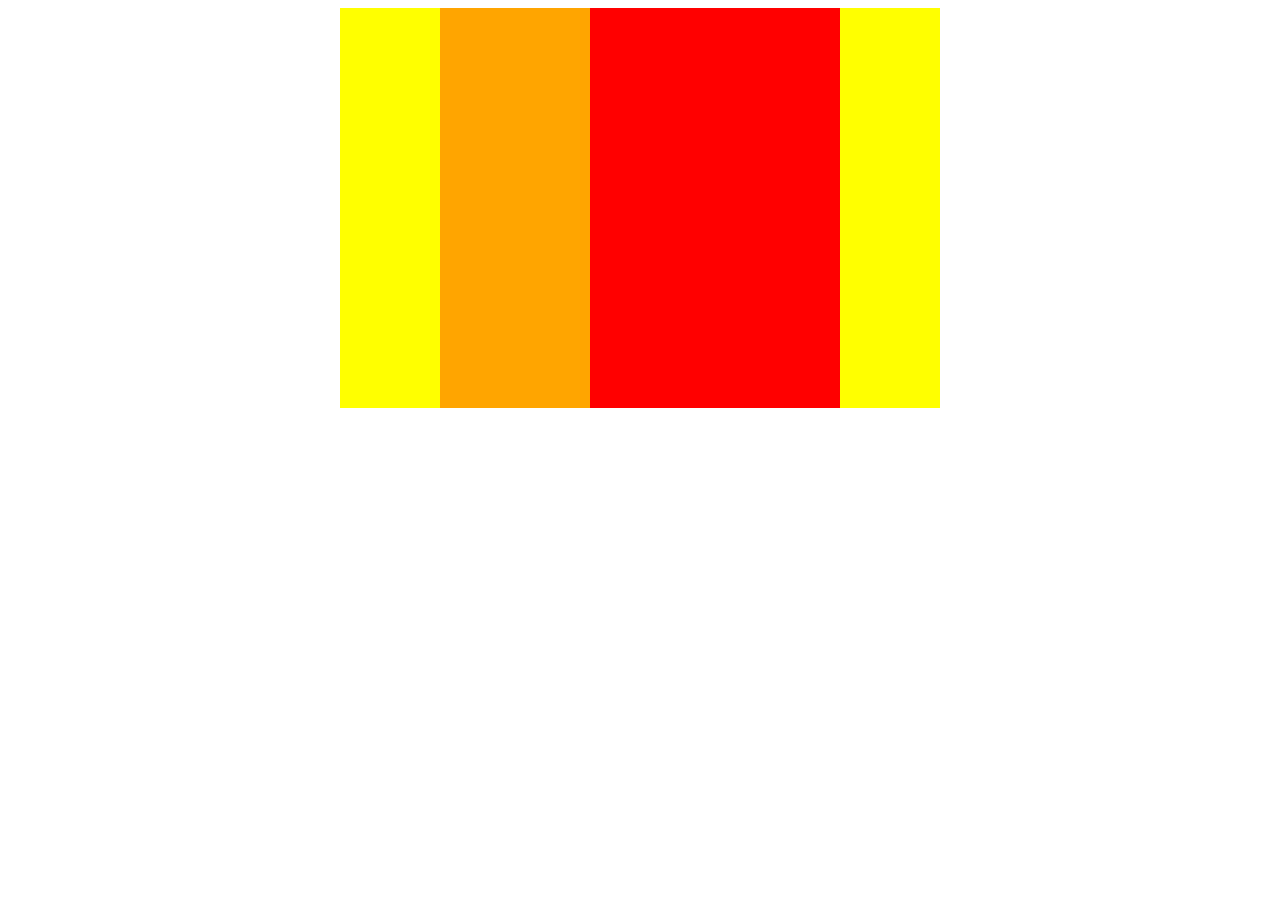
<file: boxes/index.html>
<!DOCTYPE html>
<html lang="ja">
  <head>
    <meta charset="UTF-8"/>
    <link rel="stylesheet" href="style.css"/>
    <title>1-4 問3</title>
  </head>

  <body>
    <div class="boxes">
      <div class="box1"></div>
      <div class="box2"></div>
    </div>
  </body>
</html>
</file>
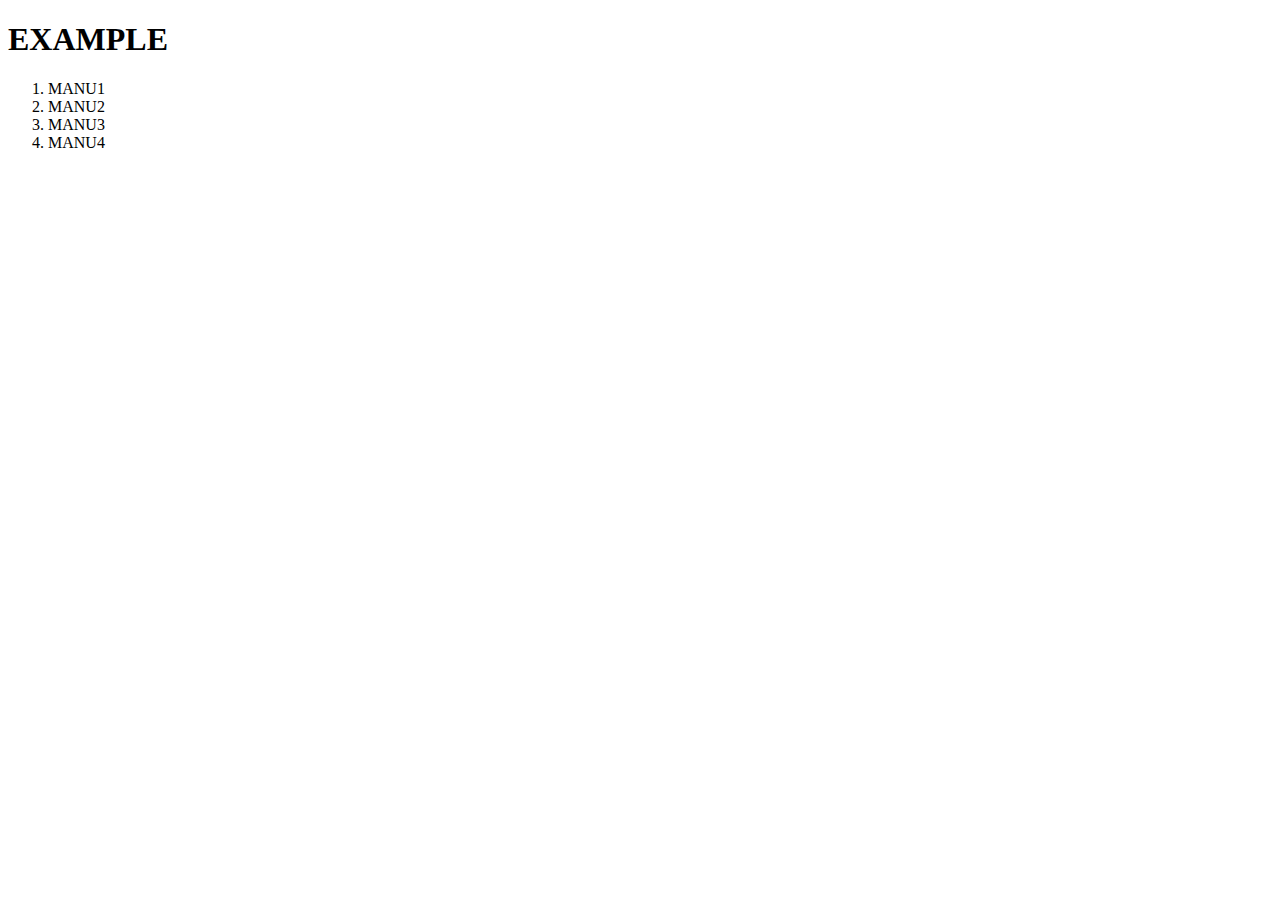
<file: 1-5-3/example.html>
<!DOCTYPE html>
<html lang="ja">
<head>
  <meta charset="UTF-8">
  <link rel="styleshreet" href="example.css"/>
  <title>EXAMPLE</title>
</head>

<body>
  <header>
    <h1 class="heading">EXAMPLE</h1>
  </header>

  <nav class="nav">
    <ol class="list">
      <li class="list-item">MANU1</li>
      <li class="list-item">MANU2</li>
      <li class="list-item">MANU3</li>
      <li class="list-item">MANU4</li>
    </ol>
  </nav>
</body>
</html>
</file>
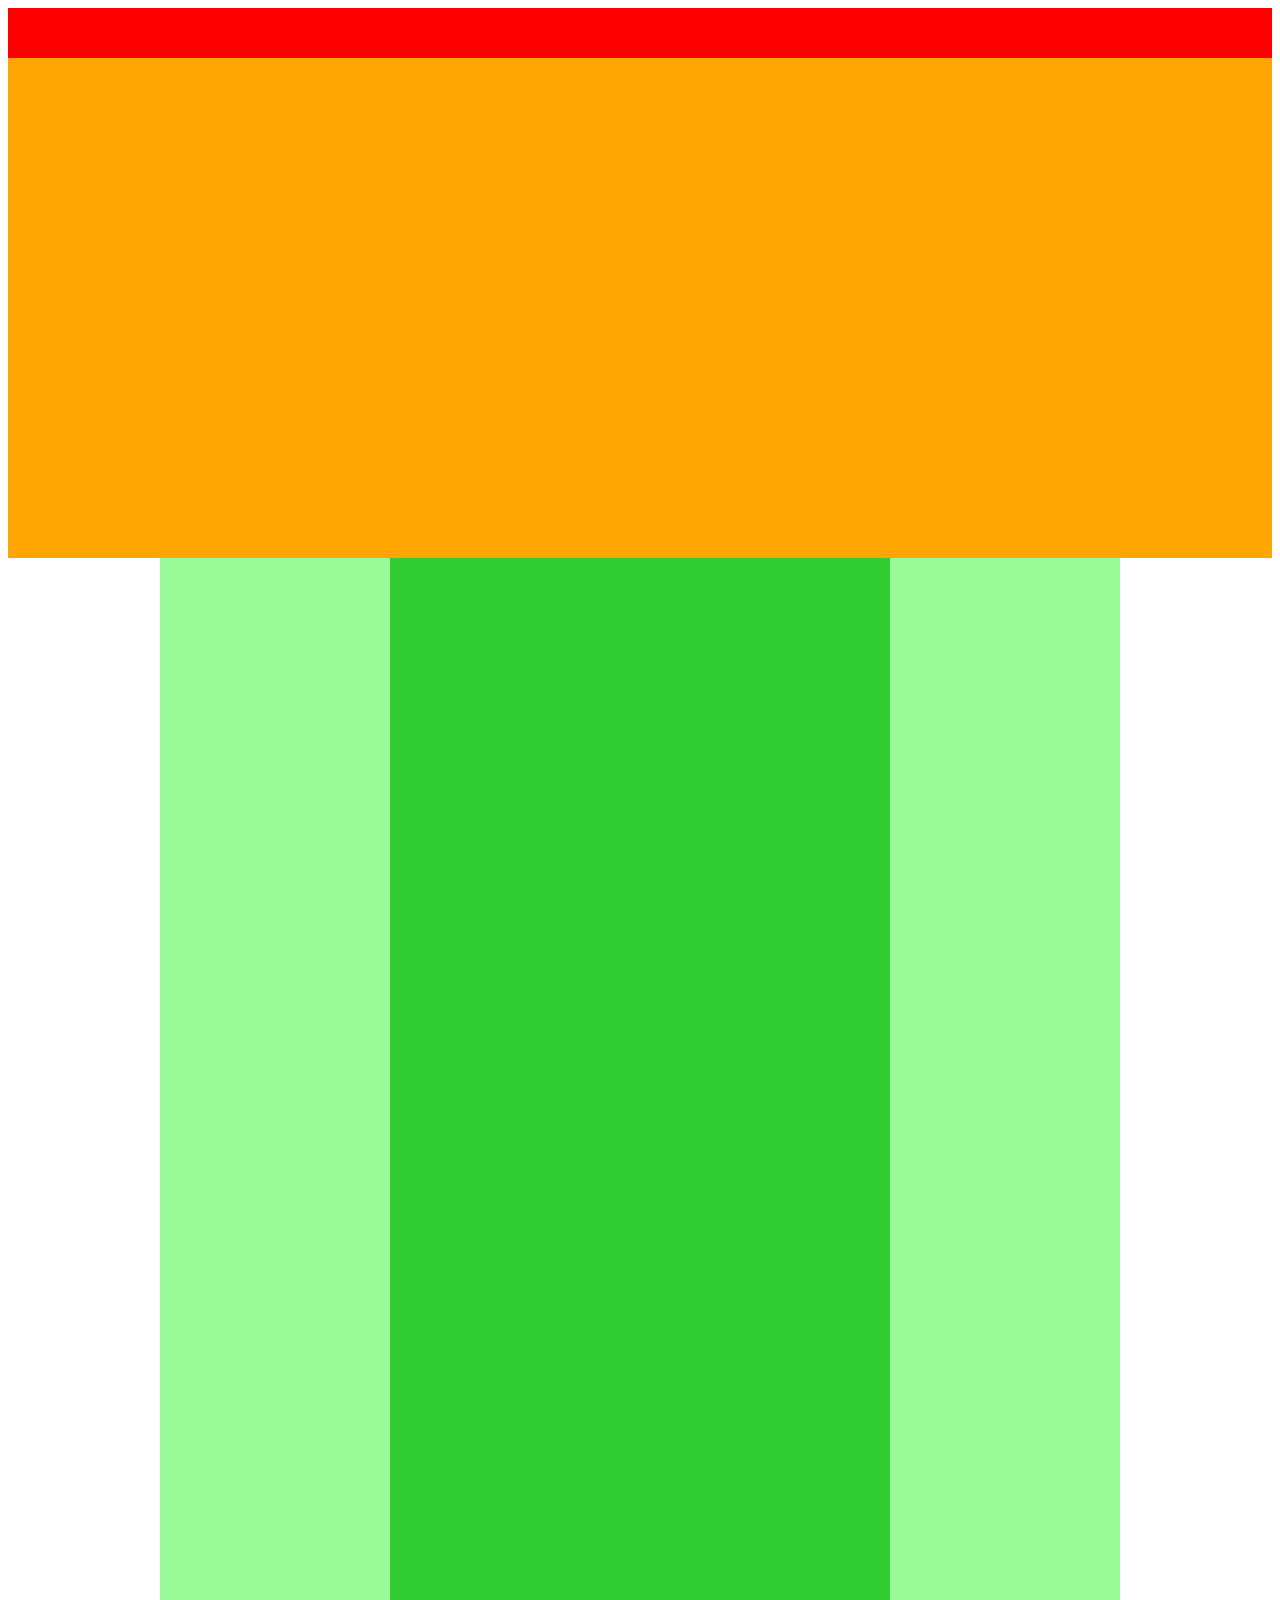
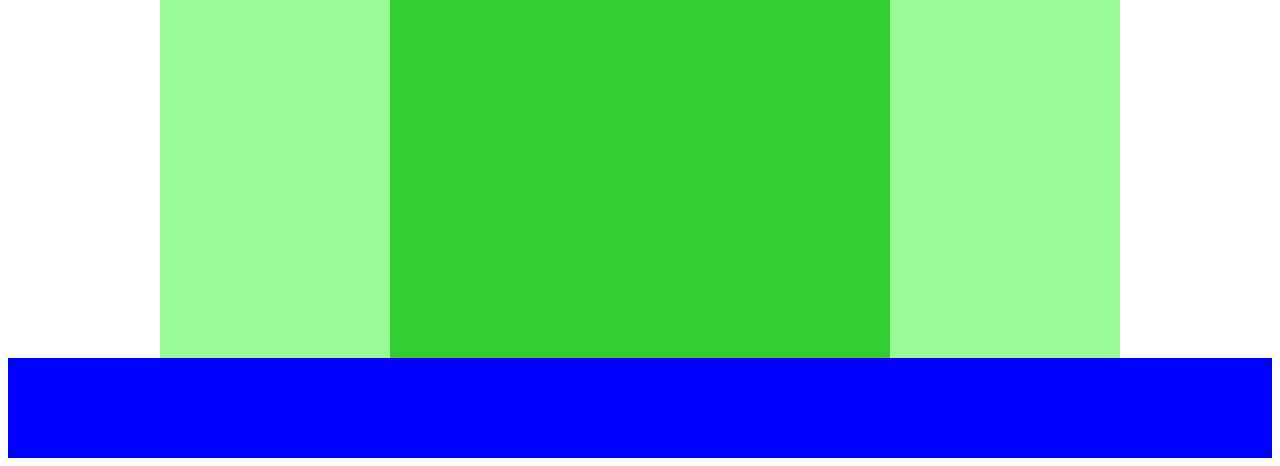
<file: chapter4_exercise/chapter4_exercise.html>
<!DOCTYPE html>
<html lang="ja">
  <head>
    <meta charset="UTF-8"/>
    <link rel="stylesheet" href="chapter4_exercise.css"/>
    <title>chapter4_exercise</title>
  </head>

  <body>
    <div class="header"></div>

    <div class="main-visual"></div>

    <div class="main">
      <div class="side1"></div>
      <div class="main2"></div>
      <div class="side2"></div>
    </div>

    <div class="footer"></div>
  </body>
</html>
</file>
<file: boxes/style.css>
.boxes{
  width: 600px;
  background-color: yellow;
  display: flex;
  justify-content: center;
  margin: 0 auto;
}

.box1{
  width: 150px;
  height: 400px;
  background-color: orange;
}

.box2{
  width: 250px;
  height: 400px;
  background-color: red;
}
</file>
<file: 1-5-3/example.css>
*{
  width: 0;
  height: 0;
  box-sizing: border-box;
}

header{
  width: 10%;
}

.headline{
  font-size: 22px;
}

nav{
  text-align: center;
}

.list{
  padding-left: 40px;
}
</file>
<file: chapter4_exercise/chapter4_exercise.css>
.header{
  width: 100%;
  height: 50px;
  background-color: red;
}

.main-visual{
  width: 100%;
  height: 500px;
  background-color: orange;
}

.main{
  width: 960px;
  margin: 0 auto;
  display: flex;
  justify-content: center;
}

.main2{
  width: 500px;
  height: 1400px;
  background-color: limegreen;
}
.side1{
  width: 230px;
  height: 1400px;
  background-color: palegreen;
}

.side2{
  width: 230px;
  height: 1400px;
  background-color: palegreen;
}

.footer{
  width: 100%;
  height: 100px;
  background-color: blue;
}
</file>
